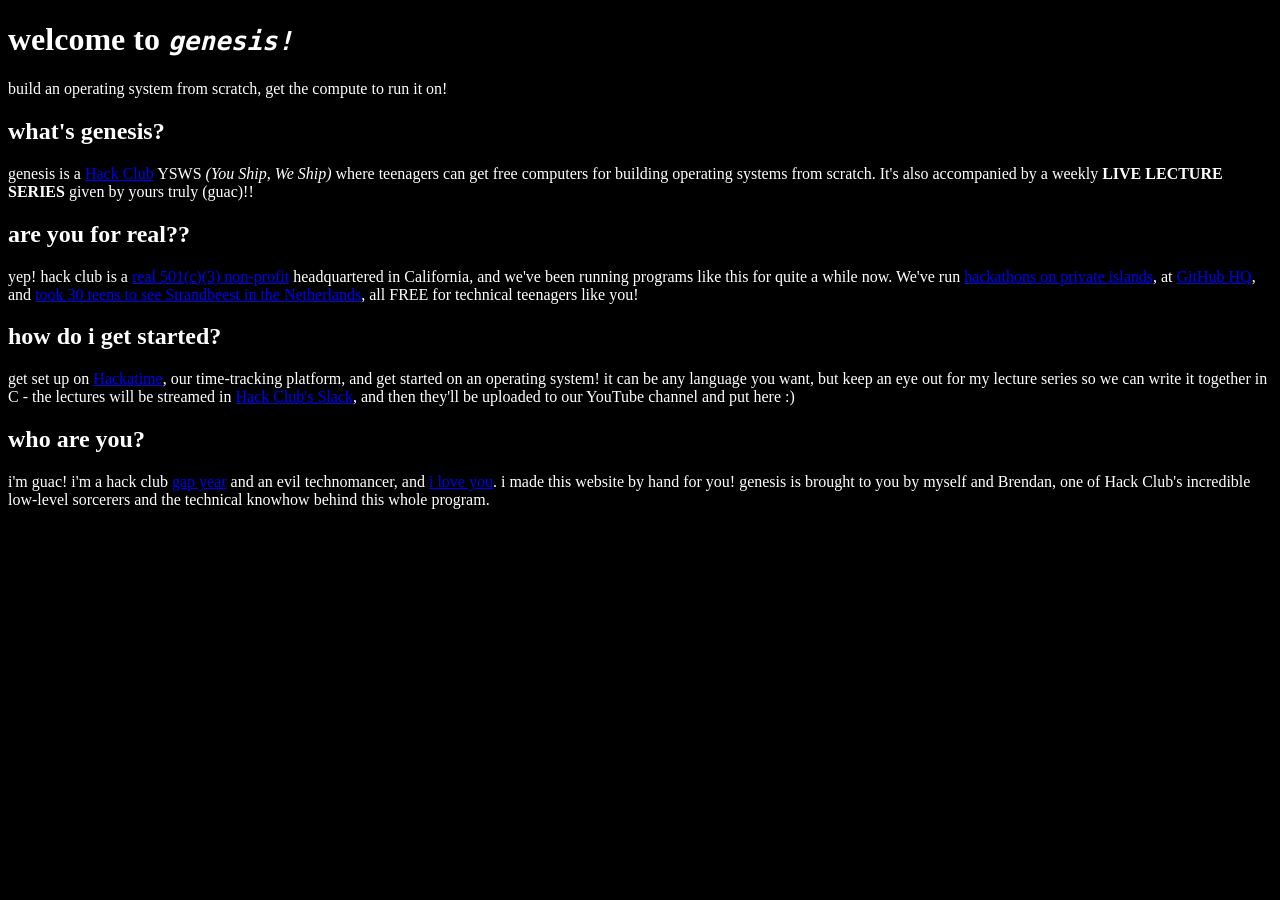
<file: os/apps/about.html>
<!DOCTYPE html>
<html lang="en">
    <head>
        <meta charset="utf-8">
        <style>
            body {
                background-color: black;
                color: white;
            }
            h1 strong {
                font-style: italic;
                font-weight: bold;
                font-family: monospace;
            }
        </style>
    </head>
    <body>
        <h1>welcome to <strong>genesis!</strong></h1>
        <p>build an operating system from scratch, get the compute to run it on!</p>
        <h2>what's genesis?</h2>
        <p>genesis is a <a href="https://hackclub.com" target="_blank">Hack Club</a> YSWS <i>(You Ship, We Ship)</i> where teenagers can get free computers for building operating systems from scratch. It's also accompanied by a weekly <strong>LIVE LECTURE SERIES</strong> given by yours truly (guac)!!</p>
        <h2>are you for real??</h2>
        <p>yep! hack club is a <a href="https://the.hackfoundation.org/" target="_blank">real 501(c)(3) non-profit</a> headquartered in California, and we've been running programs like this for quite a while now. We've run <a href="https://shipwrecked.hackclub.com" target="_blank">hackathons on private islands</a>, at <a href="https://youtu.be/kaEFv7e49mo" target="_blank">GitHub HQ</a>, and <a href="https://beest.hackclub.com" target="_blank">took 30 teens to see Strandbeest in the Netherlands</a>, all FREE for technical teenagers like you!</p>
        <h2>how do i get started?</h2>
        <p>get set up on <a href="https://hackatime.hackclub.com" target="_blank">Hackatime</a>, our time-tracking platform, and get started on an operating system! it can be any language you want, but keep an eye out for my lecture series so we can write it together in C - the lectures will be streamed in <a href="slack.hackclub.com" target="_blank">Hack Club's Slack</a>, and then they'll be uploaded to our YouTube channel and put here :)</p>
        <h2>who are you?</h2>
        <p>i'm guac! i'm a hack club <a href="https://manifesto.hackclub.com" target="_blank">gap year</a> and an evil technomancer, and <a href="https://instagram.com/guaclovesyou" target="_blank">i love you</a>. i made this website by hand for you! genesis is brought to you by myself and Brendan, one of Hack Club's incredible low-level sorcerers and the technical knowhow behind this whole program.</p>
    </body>
</html>
</file>
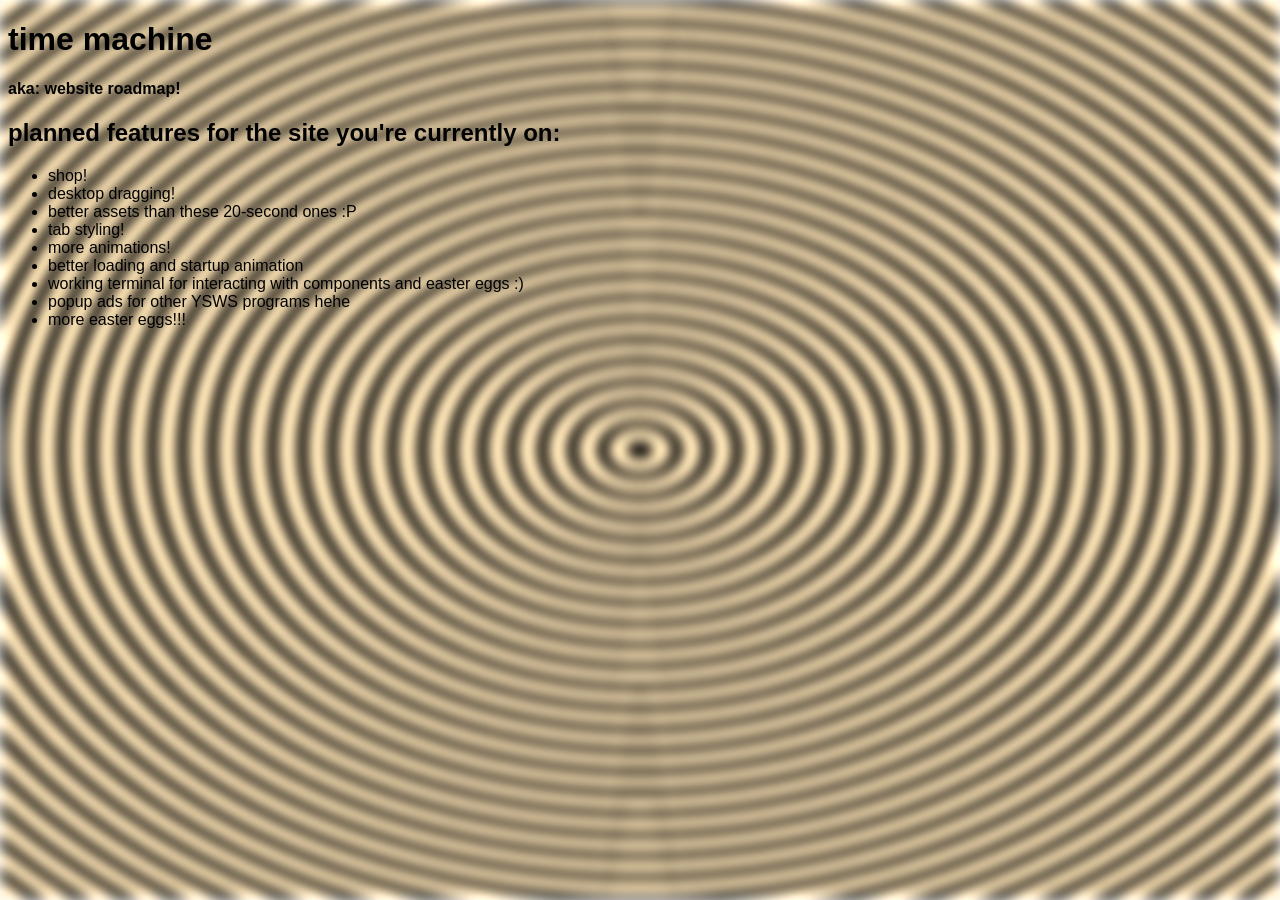
<file: os/apps/timemachine.html>
<!DOCTYPE html>
<html lang="en">
    <head>
        <meta charset="utf-8">
        <style>
            body {
                font-family: sans-serif;
            }
            body::before {
                content: "";
                position: fixed;
                background: repeating-radial-gradient(black, black 15px, white 15px, white 30px);
                inset: 0;
                z-index: -1;
                filter: blur(7px) sepia(90%);
            }
            li {
                transition: color 1s;
            }
            li:hover {
                color: red;
            }
        </style>
    </head>
    <body>
        <h1>time machine</h1>
        <h4>aka: website roadmap!</h4>
        <h2>planned features for the site you're currently on:</h2>
        <ul>
            <li>shop!</li>
            <li>desktop dragging!</li>
            <li>better assets than these 20-second ones :P</li>
            <li>tab styling!</li>
            <li>more animations!</li>
            <li>better loading and startup animation</li>
            <li>working terminal for interacting with components and easter eggs :)</li>
            <li>popup ads for other YSWS programs hehe</li>
            <li>more easter eggs!!!</li>
        </ul>
        <script></script>
    </body>
</html>
</file>
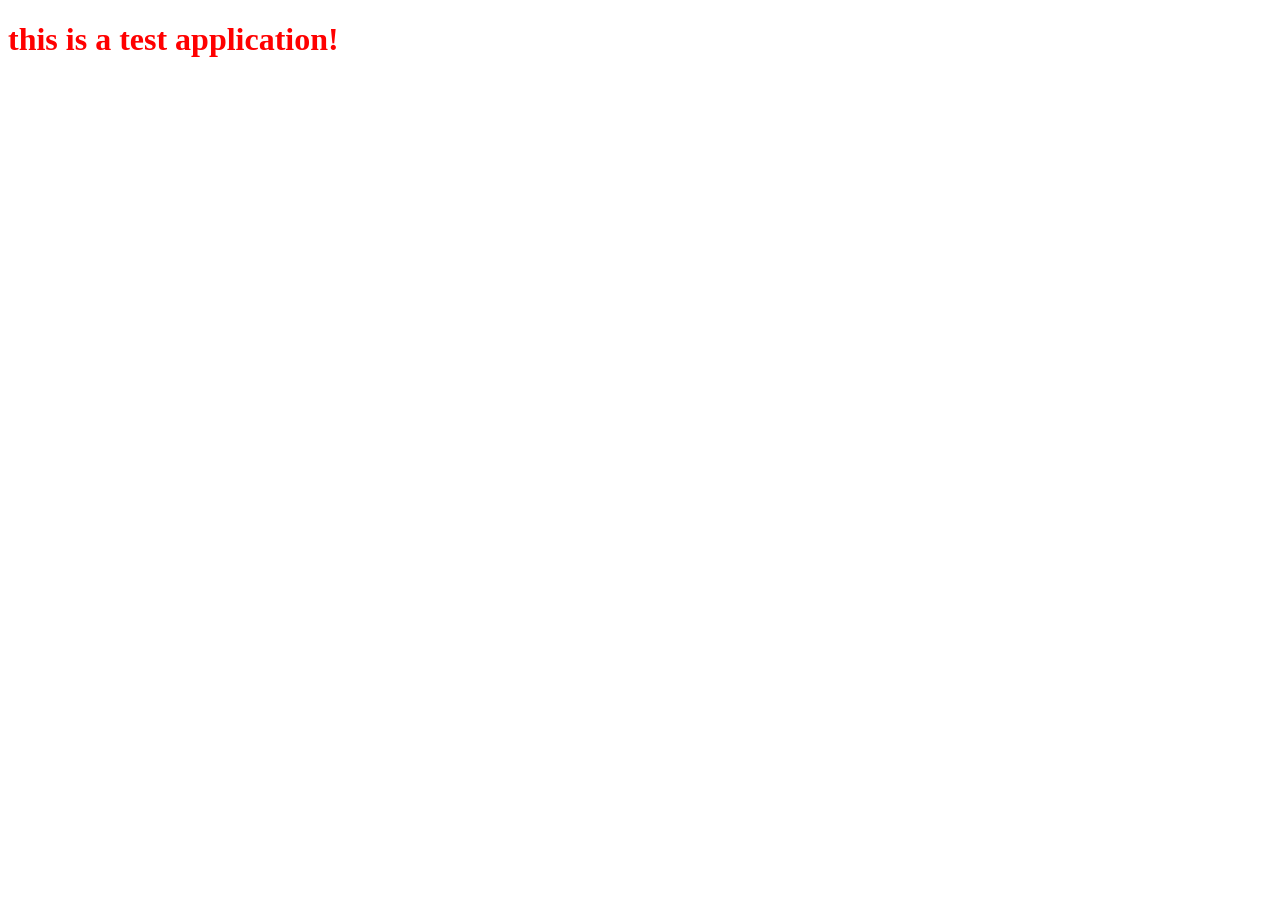
<file: os/apps/wormhole.html>
<!DOCTYPE html>
<html lang="en">
    <head>
        <meta charset="utf-8">
        <style>
            h1 {
                color: red;
            }
        </style>
    </head>
    <body>
        <h1>this is a test application!</h1>
        <script>
            document.querySelector("h1").addEventListener("click", () => {
                document.querySelector("h1").style.color = "blue";
            })
        </script>
    </body>
</html>
</file>
